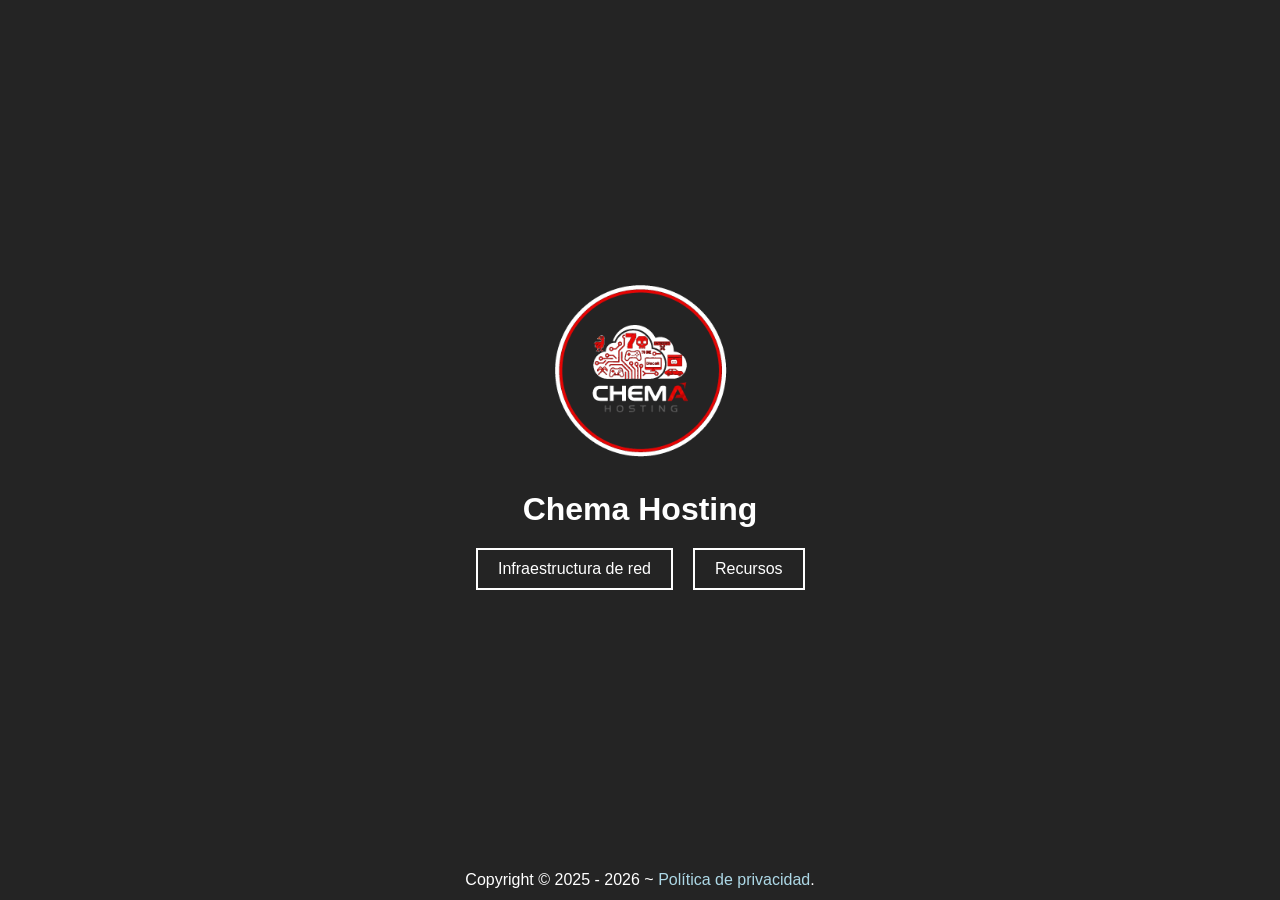
<file: index.html>
<!DOCTYPE html>
<html lang="es">
    <head>
        <meta charset="UTF-8">
        <meta name="viewport" content="width=device-width, initial-scale=1.0">
        <title>Chema Hosting</title>
        <link rel="stylesheet" href="main.css">
        <link rel="icon" href="img/logo_transparent_white.ico">

        <meta property="og:title" content="Página principal - Chema Hosting">
        <meta property="og:description" content="Clúster en Proxmox.">
        <meta property="og:image" content="https://www.chemahosting.es/img/logo_transparent_white.png">
        <meta property="og:url" content="https://www.chemahosting.es">
    </head>
    <body>
        <div class="central">
            <div class="contenido">
                <img src="img/logo_transparent_white.png" />
                <h1>Chema Hosting</h1>

                <div class="botones">
                    <a href="network-infraestructure.html">Infraestructura de red</a>
                    <a href="resources.html">Recursos</a>
                </div>

            </div>
        </div>

        <div  class="footer_d">
            <footer>
                <p>Copyright © 2025 - 2026 ~ <a href="privacy.html">Política de privacidad</a>.</p>
            </footer>
        </div>
    </body>
</html>
</file>
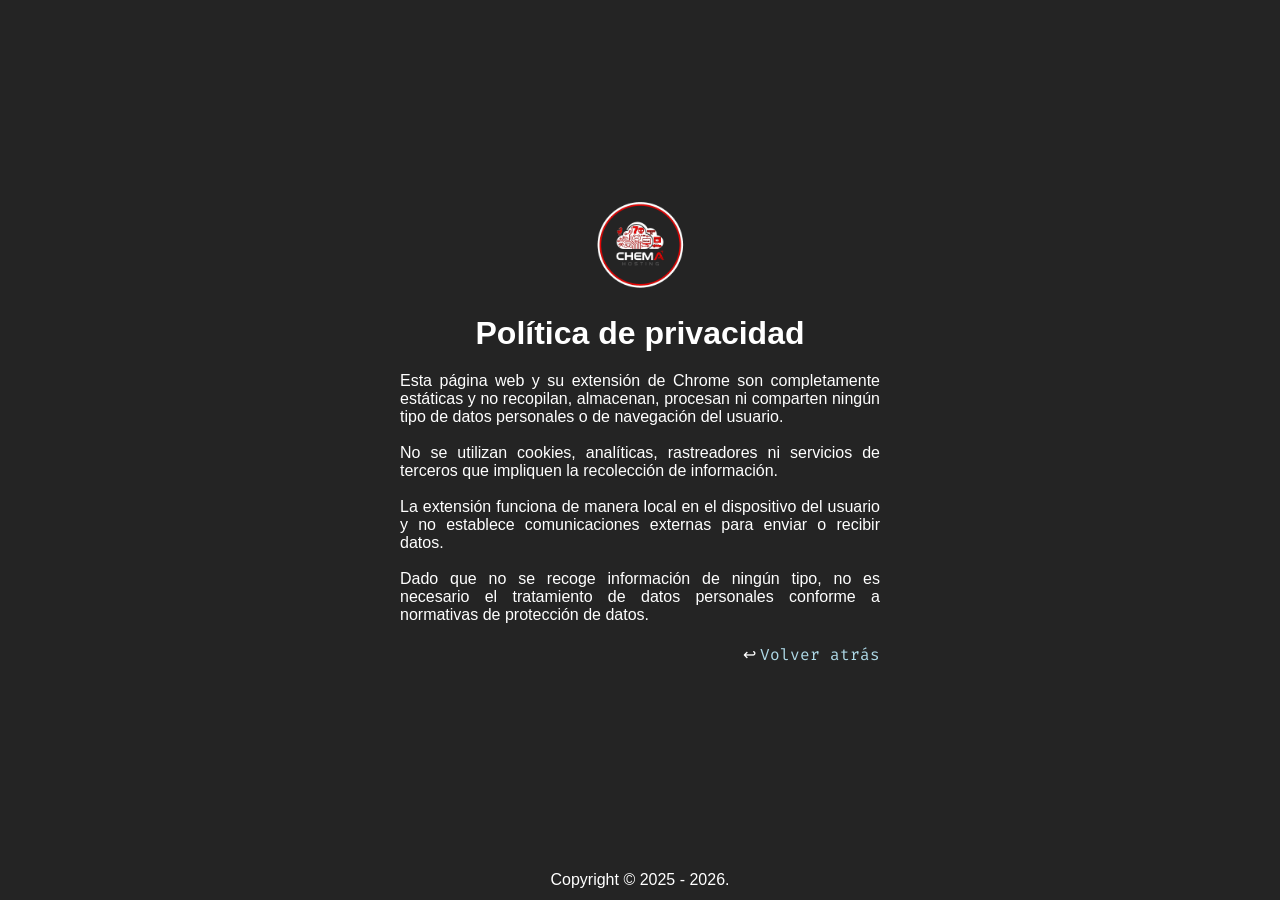
<file: privacy.html>
<!DOCTYPE html>
<html lang="es">
    <head>
        <meta charset="UTF-8">
        <meta name="viewport" content="width=device-width, initial-scale=1.0">
        <title>Chema Hosting</title>
        <link rel="stylesheet" href="main.css">
        <link rel="icon" href="img/logo_transparent_white.ico">
        <meta name="robots" content="noindex">
        <meta name="robots" content="noindex,nofollow">

        <meta property="og:title" content="Scripts - Chema Hosting">
        <meta property="og:description" content="Comandos para ejecutar todos los scripts necesarios para poder administrar el clúster internamente. Los scripts son públicos así que cualquera puede usar, mejorar, distribuir y estudiar el script como si fuese suyo (uan mención al creador no estaría mal :3).">
        <meta property="og:image" content="https://www.chemahosting.es/img/logo_transparent_white.png">
        <meta property="og:url" content="https://www.chemahosting.es">
    </head>
    <body>
        <div class="central central2">
            <div class="contenido">
                <img class="logo2" src="img/logo_transparent_white.png" />
                <h1>Política de privacidad</h1>

                <div class="contenido-privacidad">
                    <p>Esta página web y su extensión de Chrome son completamente estáticas y no recopilan, almacenan, procesan ni comparten ningún tipo de datos personales o de navegación del usuario.</p>
                    <br>
                    <p>No se utilizan cookies, analíticas, rastreadores ni servicios de terceros que impliquen la recolección de información.</p>
                    <br>

                    <p>La extensión funciona de manera local en el dispositivo del usuario y no establece comunicaciones externas para enviar o recibir datos.</p>
                    <br>

                    <p>Dado que no se recoge información de ningún tipo, no es necesario el tratamiento de datos personales conforme a normativas de protección de datos.</p>
                </div>

                <div class="bloque_der">
                    <p class="volver_atras">↩ <a href="index.html">Volver atrás</a></p>
                </div>
            </div>
        </div>

        <div class="footer_d">
            <footer>
                <p>Copyright © 2025 - 2026.</p>
            </footer>
        </div>
    </body>
</html>
</file>
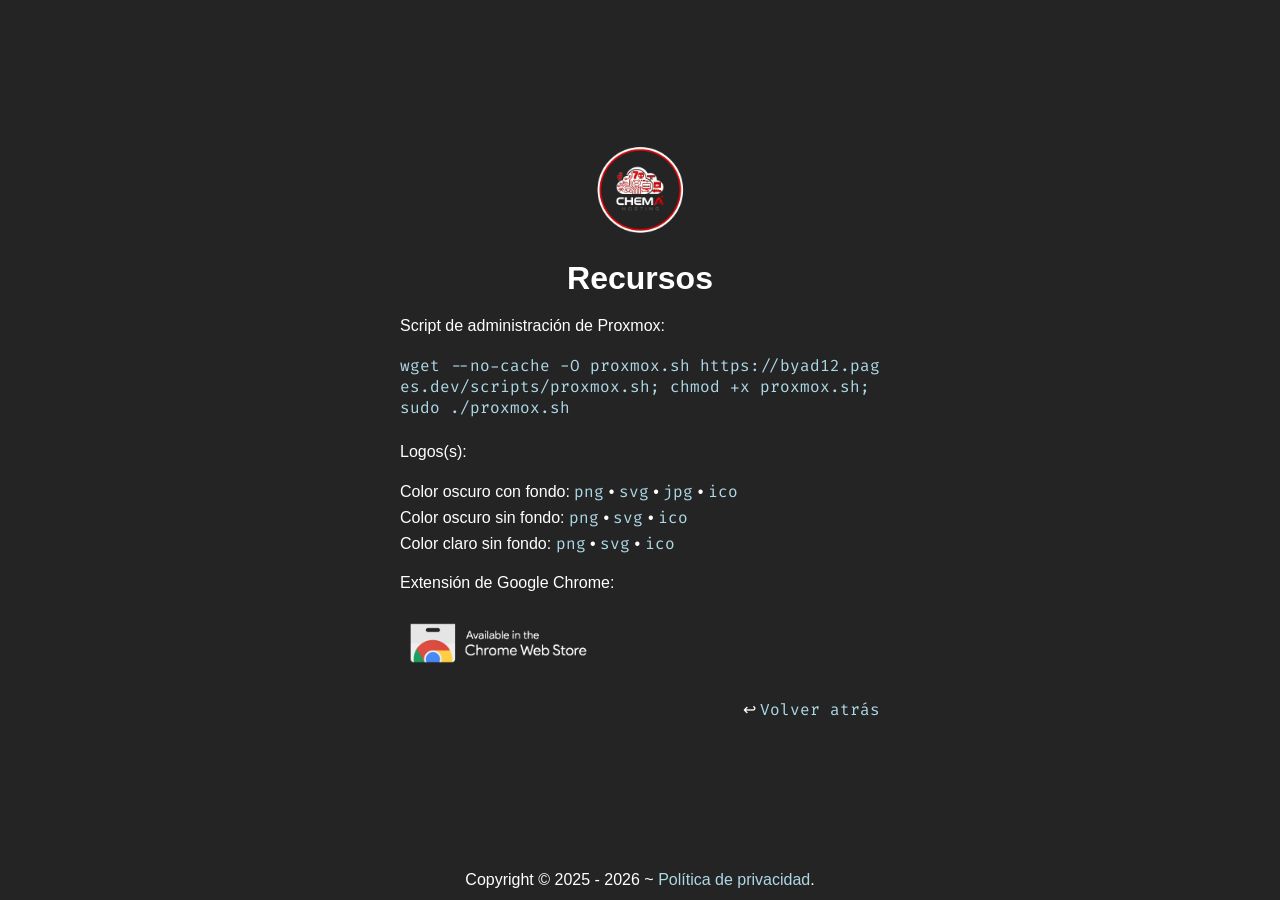
<file: resources.html>
<!DOCTYPE html>
<html lang="es">
    <head>
        <meta charset="UTF-8">
        <meta name="viewport" content="width=device-width, initial-scale=1.0">
        <title>Chema Hosting</title>
        <link rel="stylesheet" href="main.css">
        <link rel="icon" href="img/logo_transparent_white.ico">
        <meta name="robots" content="noindex">
        <meta name="robots" content="noindex,nofollow">

        <meta property="og:title" content="Scripts - Chema Hosting">
        <meta property="og:description" content="Comandos para ejecutar todos los scripts necesarios para poder administrar el clúster internamente. Los scripts son públicos así que cualquera puede usar, mejorar, distribuir y estudiar el script como si fuese suyo (uan mención al creador no estaría mal :3).">
        <meta property="og:image" content="https://www.chemahosting.es/img/logo_transparent_white.png">
        <meta property="og:url" content="https://www.chemahosting.es">
    </head>
    <body>
        <div class="central central2">
            <div class="contenido">
                <img class="logo2" src="img/logo_transparent_white.png" />
                <h1>Recursos</h1>

                <div class="bloque_izq">
                    <p>Script de administración de Proxmox:</p>
                    <p class="linea_script margen_arriba">wget --no-cache -O proxmox.sh https://byad12.pages.dev/scripts/proxmox.sh; chmod +x proxmox.sh; sudo ./proxmox.sh</p>
                </div>

                <ul>
                    <li>Logos(s):</li>
                    <li class="margen_arriba">Color oscuro con fondo: <a href="img/logo_background_black.png" target="_blank">png</a> • <a href="img/logo_background_black.svg" target="_blank">svg</a> • <a href="img/logo_background_black.jpg" target="_blank">jpg</a> • <a href="img/logo_background_black.ico" target="_blank">ico</a></li>
                    <li>Color oscuro sin fondo: <a href="img/logo_transparent_black.png" target="_blank">png</a> • <a href="img/logo_transparent_black.svg" target="_blank">svg</a> • <a href="img/logo_transparent_black.ico" target="_blank">ico</a></li>
                    <li>Color claro sin fondo: <a href="img/logo_transparent_white.png" target="_blank">png</a> • <a href="img/logo_transparent_white.svg" target="_blank">svg</a> • <a href="img/logo_transparent_white.ico" target="_blank">ico</a></li>
                </ul>

                <div class="bloque_izq">
                    <p>Extensión de Google Chrome:</p>
                    <a href="https://chromewebstore.google.com/detail/chemahosting-indicadores/cmheifjidhelhjaeploiajbipgdndfgl?authuser=0&hl=es" target="_blank" class="imgChrome margen_arriba"><img src="img/ChromeBlanco.png" /></a>
                </div>

                <div class="bloque_der">
                    <p class="volver_atras">↩ <a href="index.html">Volver atrás</a></p>
                </div>
            </div>
        </div>

        <div  class="footer_d">
            <footer>
                <p>Copyright © 2025 - 2026 ~ <a href="privacy.html">Política de privacidad</a>.</p>
            </footer>
        </div>
    </body>
</html>
</file>
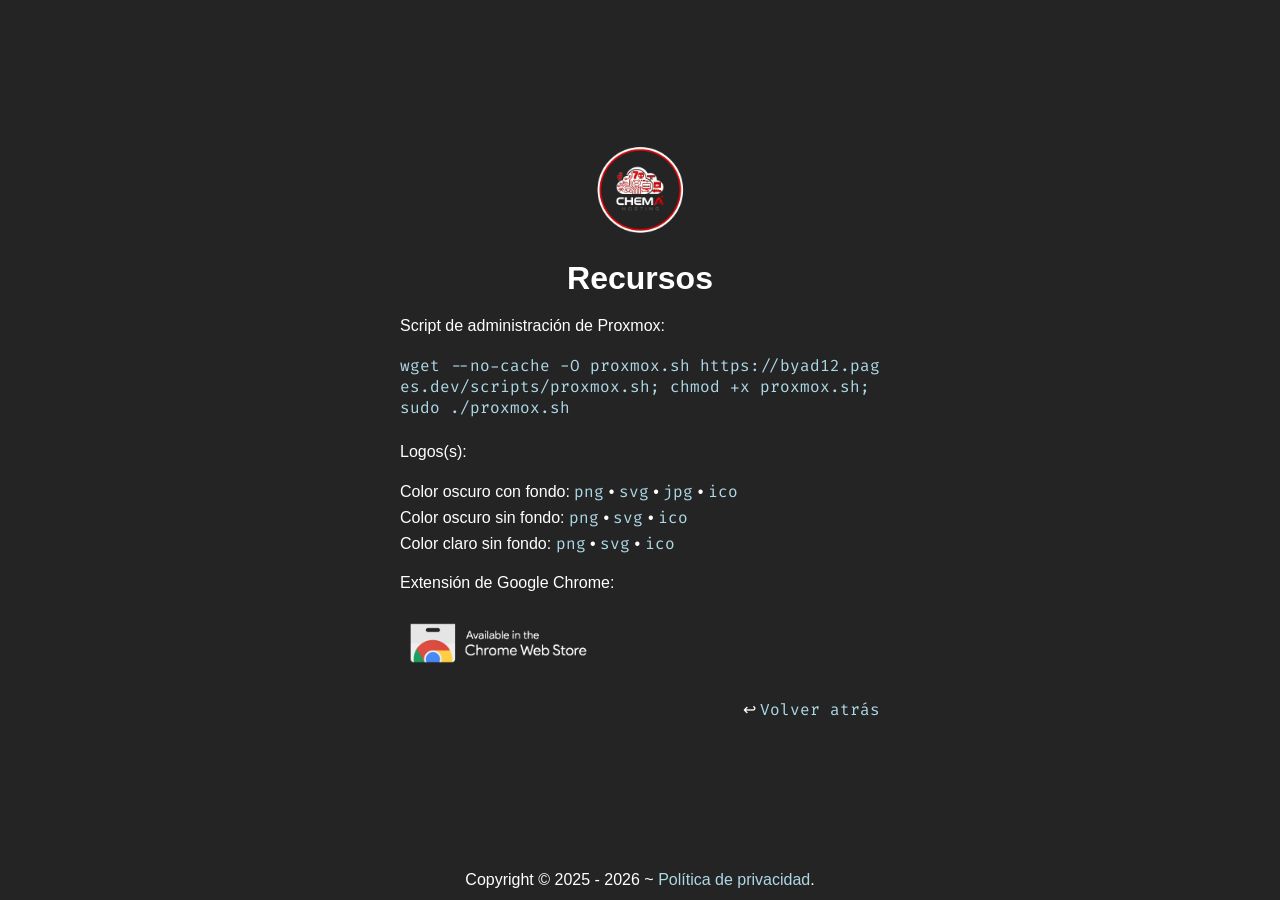
<file: scripts.html>
<!DOCTYPE html>
<html lang="es">
    <head>
        <meta charset="UTF-8">
        <meta name="viewport" content="width=device-width, initial-scale=1.0">
        <title>Chema Hosting</title>
        <link rel="stylesheet" href="main.css">
        <link rel="icon" href="img/logo_transparent_white.ico">
        <meta http-equiv="refresh" content="0;url=resources.html">
        <meta name="robots" content="noindex">
        <meta name="robots" content="noindex,nofollow">

        <meta property="og:title" content="Scripts - Chema Hosting">
        <meta property="og:description" content="Comandos para ejecutar todos los scripts necesarios para poder administrar el clúster internamente. Los scripts son públicos así que cualquera puede usar, mejorar, distribuir y estudiar el script como si fuese suyo (uan mención al creador no estaría mal :3).">
        <meta property="og:image" content="https://www.chemahosting.es/img/logo_transparent_white.png">
        <meta property="og:url" content="https://www.chemahosting.es">
    </head>
    <body>
        <div class="central central2">
            <div class="contenido">
                <img class="logo2" src="img/logo_transparent_white.png" />
                <h1>Recursos</h1>

                <div class="bloque_izq">
                    <p>Serás redirigido automáticamente a: https://www.chemahosting.es/resources.html.</p>
                </div>

                <div class="bloque_der">
                    <p class="volver_atras">↩ <a href="index.html">Volver atrás</a></p>
                </div>
            </div>
        </div>

        <div  class="footer_d">
            <footer>
                <p>Copyright © 2025 - 2026 ~ <a href="privacy.html">Política de privacidad</a>.</p>
            </footer>
        </div>
    </body>
</html>
</file>
<file: main.css>
*{margin: 0; padding: 0; font-family: "Arial"; color: white;}
@font-face{font-family: "FiraCode"; src: url('fonts/FiraCode-VariableFont_wght.ttf');}

html, body{min-height: 100vh;}

body{background-color: #242424;}

.header_d, .footer_d{display: flex; flex-wrap: nowrap; align-items: center; justify-content: center; align-items: center;}
header, footer{width: 500px; text-align: center; height: 40px; display: flex; align-items: center; justify-content: center;}
header a{text-decoration: none; border-bottom: 3px solid gray; transition: all .5s;}
header a:hover{border-bottom: 3px solid white;}

.central{min-height: calc(100vh - 40px); display: flex; align-items: center; justify-content: center; flex-wrap: wrap;}
.central .contenido{width: 480px; text-align: center; display: flex; flex-direction: column; align-items: center; justify-content: center; gap: 20px; padding: 10px;}
.central .contenido img{width: 200px; user-select: none;}
.central .contenido img.logo2{width: 100px;}
.central .contenido .botones{display: flex; flex-wrap: nowrap; gap: 20px;}
.central .contenido .botones a{text-decoration: none; color: white; padding: 10px 20px; border: 2px solid;}

.central2 ul{display: flex; flex-direction: column; justify-content: left; text-align: left; width: 100%;}
.central2 a{text-decoration: none; color: lightblue; font-family: "FiraCode";}
.central2 a:hover{text-decoration: underline; text-underline-offset: 5px;}
.central2 ul li{margin-top: 5px; list-style: none; flex-wrap: wrap;}
.margen_arriba{margin-top: 20px !important;}
.ul_con_gap ul li{display: flex; flex-direction: row; gap: 10px;}
.volver_atras{text-align: right;}

.linea_script{font-family: "FiraCode"; color: lightblue; user-select: all; word-break: break-all;}
.bloque_izq{justify-content: left; display: flex; width: 100%; flex-direction: column; text-align: left;}
.bloque_der{justify-content: right; display: flex; width: 100%; flex-direction: column;}

.central .contenido .botones a{display: inline-block; vertical-align: middle; -webkit-transform: perspective(1px) translateZ(0); transform: perspective(1px) translateZ(0); box-shadow: 0 0 1px rgba(0, 0, 0, 0); position: relative; -webkit-transition-property: color; transition-property: color; -webkit-transition-duration: 0.3s; transition-duration: 0.3s;}
.central .contenido .botones a:before{content: ""; position: absolute; z-index: -1; top: 0; left: 0; right: 0; bottom: 0; background: rgb(255, 0, 0); -webkit-transform: scaleX(0); transform: scaleX(0); -webkit-transform-origin: 0 50%; transform-origin: 0 50%; -webkit-transition-property: transform; transition-property: transform; -webkit-transition-duration: 0.3s; transition-duration: 0.3s; -webkit-transition-timing-function: ease-out; transition-timing-function: ease-out;}
.central .contenido .botones a:hover, .central .contenido .botones a:focus, .central .contenido .botones a:active{color: white;}
.central .contenido .botones a:hover:before, .central .contenido .botones a:focus:before, .central .contenido .botones a:active:before{-webkit-transform: scaleX(1); transform: scaleX(1);}

.imgChrome{border-radius: 20px; transition: all .3s; border: 1px solid transparent; width: min-content;}
.imgChrome img{width: 100px;}
.imgChrome:hover{border: 1px solid lightblue;}

@media screen and (max-width: 550px) {
    .central .contenido{width: 100% !important;}
}

.contenedor-scroll-red{width: 97vw; overflow-x: auto; -webkit-overflow-scrolling: touch;  padding-bottom: 15px; padding: 25px 0;}
.bloque_topologia_red{display: flex; flex-direction: column; gap: 0; justify-content: center; align-items: center; width: max-content; max-width: max-content;}

.bloque_topologia_red .flex-lineas-separadoras{width: 100%; display: flex; flex-direction: row; flex-wrap: nowrap; justify-content: center;}
.bloque_topologia_red .linea-separadora{height: 25px;}

.bloque_topologia_red .linea-separadora-vertical{width: 0.1px; background-color: gray;}
.bloque_topologia_red .linea-separadora-vertical-dashed{width: 0.1px; border-left: 0.1px dashed gray;}

.bloque_topologia_red .linea-separadora-horizontal-izquierda-arriba-dashed{width: 332.5px; border-left: 1px dashed gray; border-bottom: 1px dashed gray;}
.bloque_topologia_red .linea-separadora-horizontal-derecha-arriba-dashed{width: 332.5px; border-right: 1px dashed gray; border-bottom: 1px dashed gray;}
.bloque_topologia_red .linea-separadora-horizontal-izquierda-centro-dashed{width: 332.5px; border-left: 1px dashed gray;}
.bloque_topologia_red .linea-separadora-horizontal-derecha-centro-dashed{width: 332.5px; border-right: 1px dashed gray;}
.bloque_topologia_red .linea-separadora-horizontal-izquierda-abajo-dashed{width: 332.5px; border-left: 1px dashed gray; border-top: 1px dashed gray;}
.bloque_topologia_red .linea-separadora-horizontal-derecha-abajo-dashed{width: 332.5px; border-right: 1px dashed gray; border-top: 1px dashed gray;}

.bloque_topologia_red .linea-separadora-horizontal-izquierda-arriba{width: 332.5px; border-left: 1px solid gray; border-bottom: 1px solid gray;}
.bloque_topologia_red .linea-separadora-horizontal-derecha-arriba{width: 332.5px; border-right: 1px solid gray; border-bottom: 1px solid gray;}
.bloque_topologia_red .linea-separadora-horizontal-izquierda-centro{width: 332.5px; border-left: 1px solid gray;}
.bloque_topologia_red .linea-separadora-horizontal-derecha-centro{width: 332.5px; border-right: 1px solid gray;}
.bloque_topologia_red .linea-separadora-horizontal-izquierda-abajo{width: 332.5px; border-left: 1px solid gray; border-top: 1px solid gray;}
.bloque_topologia_red .linea-separadora-horizontal-derecha-abajo{width: 332.5px; border-right: 1px solid gray; border-top: 1px solid gray;}

.bloque_topologia_red .linea-separadora-horizontal-izquierda-centro-vacio-triple{width: 475px; border-right: 1px solid gray;}
.bloque_topologia_red .linea-separadora-horizontal-derecha-centro-vacio-triple{width: 475px;}

.bloque_topologia_red .linea-separadora-horizontal-izquierda-arriba-triple{width: 475px; border-left: 1px solid gray; border-bottom: 1px solid gray; border-right: 1px solid gray;}
.bloque_topologia_red .linea-separadora-horizontal-derecha-arriba-triple{width: 475px; border-right: 1px solid gray; border-bottom: 1px solid gray;}
.bloque_topologia_red .linea-separadora-horizontal-izquierda-centro-triple{width: 475px; border-left: 1px solid gray; border-right: 1px solid gray;}
.bloque_topologia_red .linea-separadora-horizontal-derecha-centro-triple{width: 475px; border-right: 1px solid gray;}
.bloque_topologia_red .linea-separadora-horizontal-izquierda-abajo-triple{width: 475px; border-left: 1px solid gray; border-top: 1px solid gray; border-right: 1px solid gray;}
.bloque_topologia_red .linea-separadora-horizontal-derecha-abajo-triple{width: 475px; border-right: 1px solid gray; border-top: 1px solid gray;}

.bloque_topologia_red .linea-separadora-horizontal-izquierda-arriba-dashed-triple{width: 475px; border-left: 1px dashed gray; border-bottom: 1px dashed gray; border-right: 1px dashed gray;}
.bloque_topologia_red .linea-separadora-horizontal-derecha-arriba-dashed-triple{width: 475px; border-right: 1px dashed gray; border-bottom: 1px dashed gray;}
.bloque_topologia_red .linea-separadora-horizontal-izquierda-centro-dashed-triple{width: 475px; border-left: 1px dashed gray; border-right: 1px dashed gray;}
.bloque_topologia_red .linea-separadora-horizontal-derecha-centro-dashed-triple{width: 475px; border-right: 1px dashed gray;}
.bloque_topologia_red .linea-separadora-horizontal-izquierda-abajo-dashed-triple{width: 475px; border-left: 1px dashed gray; border-top: 1px dashed gray; border-right: 1px dashed gray;}
.bloque_topologia_red .linea-separadora-horizontal-derecha-abajo-dashed-triple{width: 475px; border-right: 1px dashed gray; border-top: 1px dashed gray;}

.bloque_topologia_red .nodos_red{display: flex; flex-direction: row; flex-wrap: nowrap; gap: 40px;}

.bloque_topologia_red .internet{background-image: url("img/Nube.png"); background-size: contain; background-repeat: no-repeat; background-position: center; width: 80px; height: 60px; display: flex; justify-content: center; align-items: center;}
.bloque_topologia_red .internet p{color: black; transform: translate(0, 9px);}

.bloque_topologia_red .nota-doble{display: flex; justify-content: space-between; width: 50%; height: 0; margin-bottom: 35px;}
.bloque_topologia_red .nota-doble p{margin: 0; padding: 0 10px; background-color: #191919; line-height: 1;}
.bloque_topologia_red .nota-doble p:first-child{transform: translate(-50%, -50%);}
.bloque_topologia_red .nota-doble p:last-child{transform: translate(50%, -50%);}

.bloque_topologia_red .nota-triple{display: flex; justify-content: space-between; width: 71.45%; height: 0; margin-bottom: 35px;}
.bloque_topologia_red .nota-triple p{margin: 0; padding: 0 10px; background-color: #191919; line-height: 1;}
.bloque_topologia_red .nota-triple p.middle-child{transform: translate(5%);}

.bloque_topologia_red .nodo_red{padding: 15px; border: 1px solid gray; width: 435px; text-align: left;}
.bloque_topologia_red .nodo_red .nombre-nodo{font-weight: bold; font-family: "FiraCode"; font-size: 16px;}
.bloque_topologia_red .nodo_red.vacio{background: transparent; border: none;}
.bloque_topologia_red .nodo_red.proxmox{background-color: #191919; border: 2px solid lightblue;}
.bloque_topologia_red .nodo_red.proxmox .nombre-nodo, .bloque_topologia_red .nodo_red.proxmox .nombre-nodo *{color: lightblue;}
.bloque_topologia_red .nodo_red.netbird{background-color: #191919; border: 2px solid green;}
.bloque_topologia_red .nodo_red.netbird .nombre-nodo, .bloque_topologia_red .nodo_red.netbird .nombre-nodo *{color: green;}
.bloque_topologia_red .nodo_red.cloudflare{background-color: #191919; border: 2px solid orange;}
.bloque_topologia_red .nodo_red.cloudflare .nombre-nodo, .bloque_topologia_red .nodo_red.cloudflare .nombre-nodo *{color: orange;}
.bloque_topologia_red .nodo_red.servicio .nombre-nodo, .bloque_topologia_red .nodo_red.servicio .nombre-nodo *{color: white;}

.bloque_topologia_red .nodo_red .detalles-nodo{padding-top: 15px; font-size: 13px;}
.bloque_topologia_red .nodo_red .detalles-nodo span{color: gray; user-select: all; font-family: "FiraCode";}
.bloque_topologia_red .nodo_red .detalles-nodo img{height: 15px; width: min-content;}

@media screen and (min-width: 1540px) {
    .central .contenido {width: 100%; max-width: 100%; padding: 10px 0;}
    .contenedor-scroll-red {width: 100%; max-width: 100vw; margin: 0 auto;}
    .contenedor-scroll-red .bloque_topologia_red{margin: 0 auto;}
    .bloque_der p.volver_atras{text-align: center;}
}

.contenido-privacidad{text-align: justify; width: 100%;}

.footer_d a{text-decoration: none; color: lightblue;}
.footer_d a:hover{text-decoration: underline; text-underline-offset: 5px;}
</file>
